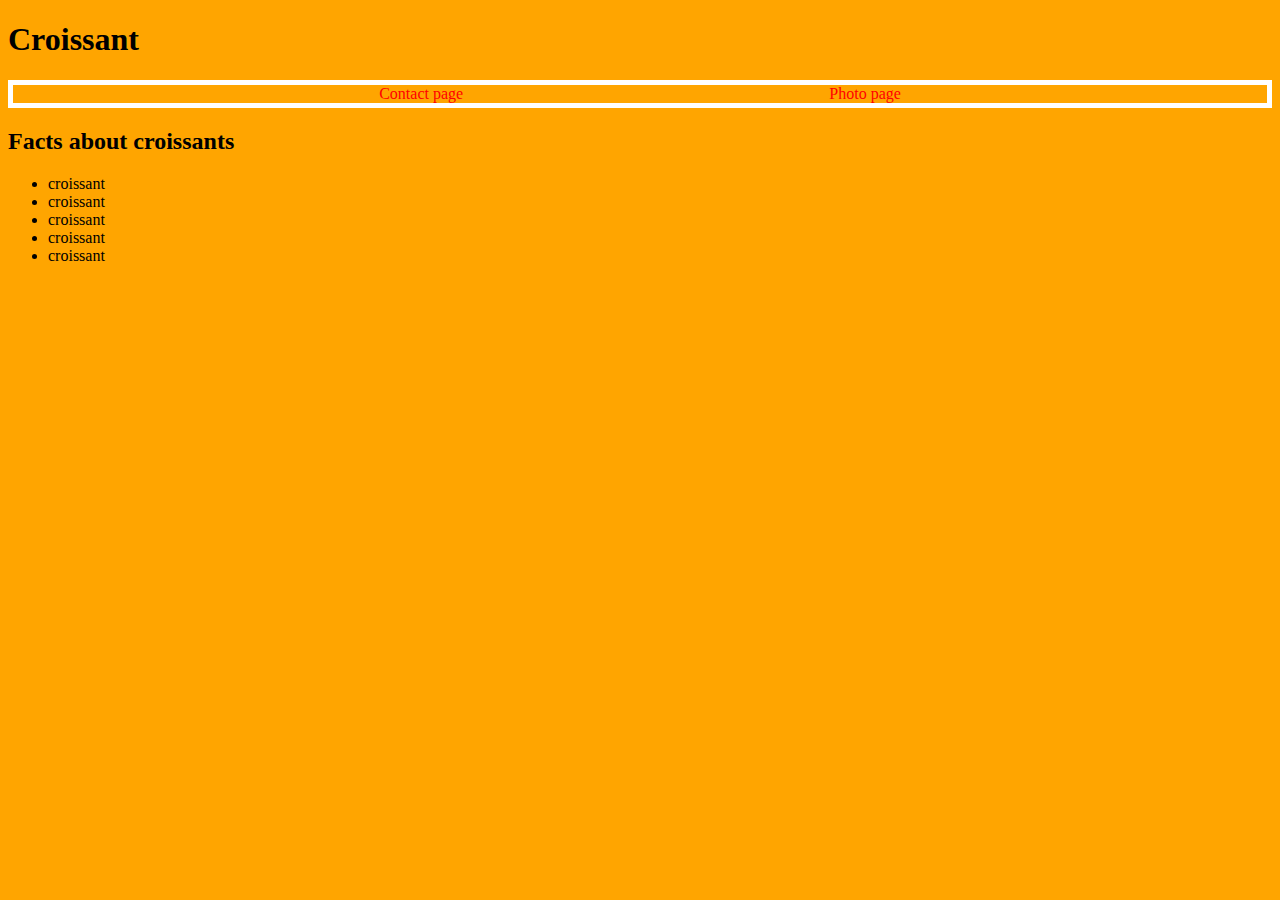
<file: index.html>
<!DOCTYPE html>
<html lang="en">
<head>
    <meta charset="UTF-8">
    <meta http-equiv="X-UA-Compatible" content="IE=edge">
    <meta name="viewport" content="width=device-width, initial-scale=1.0">
    <title>About Croissant - Kira</title>
    <link rel="stylesheet" href="style.css" />
<meta name="description"  content="This page is about croissants" />
</head>
<body>
    <h1> Croissant </h1>
    <div class="links">
        <a href="contact.html" title="Croissant contact" class="homepage-link">Contact page</a>
        <a href="photo.html" title="Croissant Photo" class="homepage-link">Photo page</a>
</div>
<h2>Facts about croissants</h2>
<p>
        <ul>
            <li>
                croissant
            </li>
            <li>
                croissant
            </li>
            <li>
                croissant
            </li>
            <li>
                croissant
            </li>
            <li>
                croissant
            </li>
        </ul>
    </p>
        
</body>
</html>
</file>
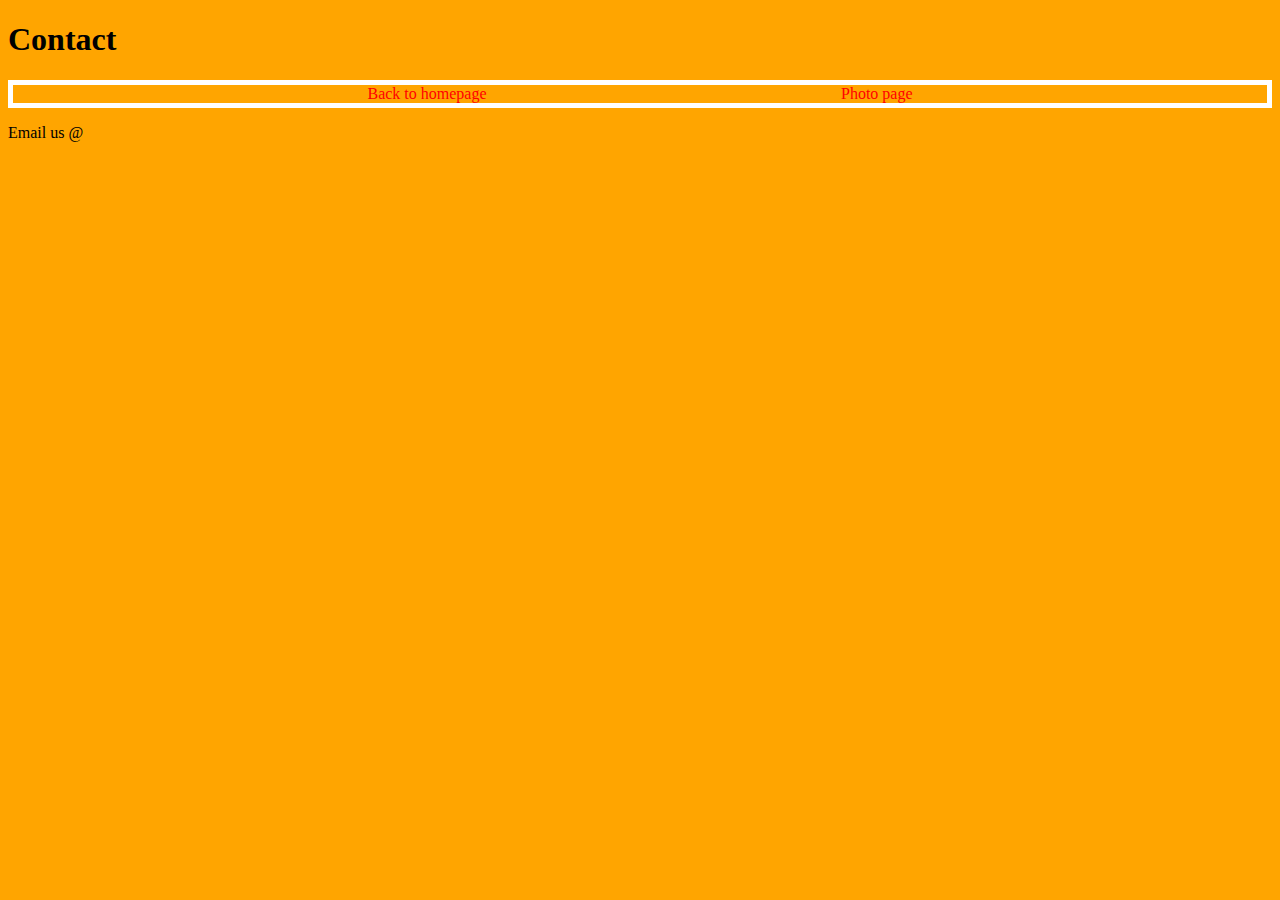
<file: contact.html>
<!DOCTYPE html>
<html lang="en">
<head>
    <meta charset="UTF-8">
    <meta http-equiv="X-UA-Compatible" content="IE=edge">
    <meta name="viewport" content="width=device-width, initial-scale=1.0">
    <title>Contact</title>
    <link rel="stylesheet" href="style.css" />
</head>
<body>
    <h1>Contact</h1>
    <div class="links">
    
    <a href="index.html" title="Croissant homepage" class="homepage-link">Back to homepage</a>
    <a href="photo.html" title="Croissant Photo" class="homepage-link">Photo page</a>
    </div>

    <p>Email us @</p>
</body>
</html>
</file>
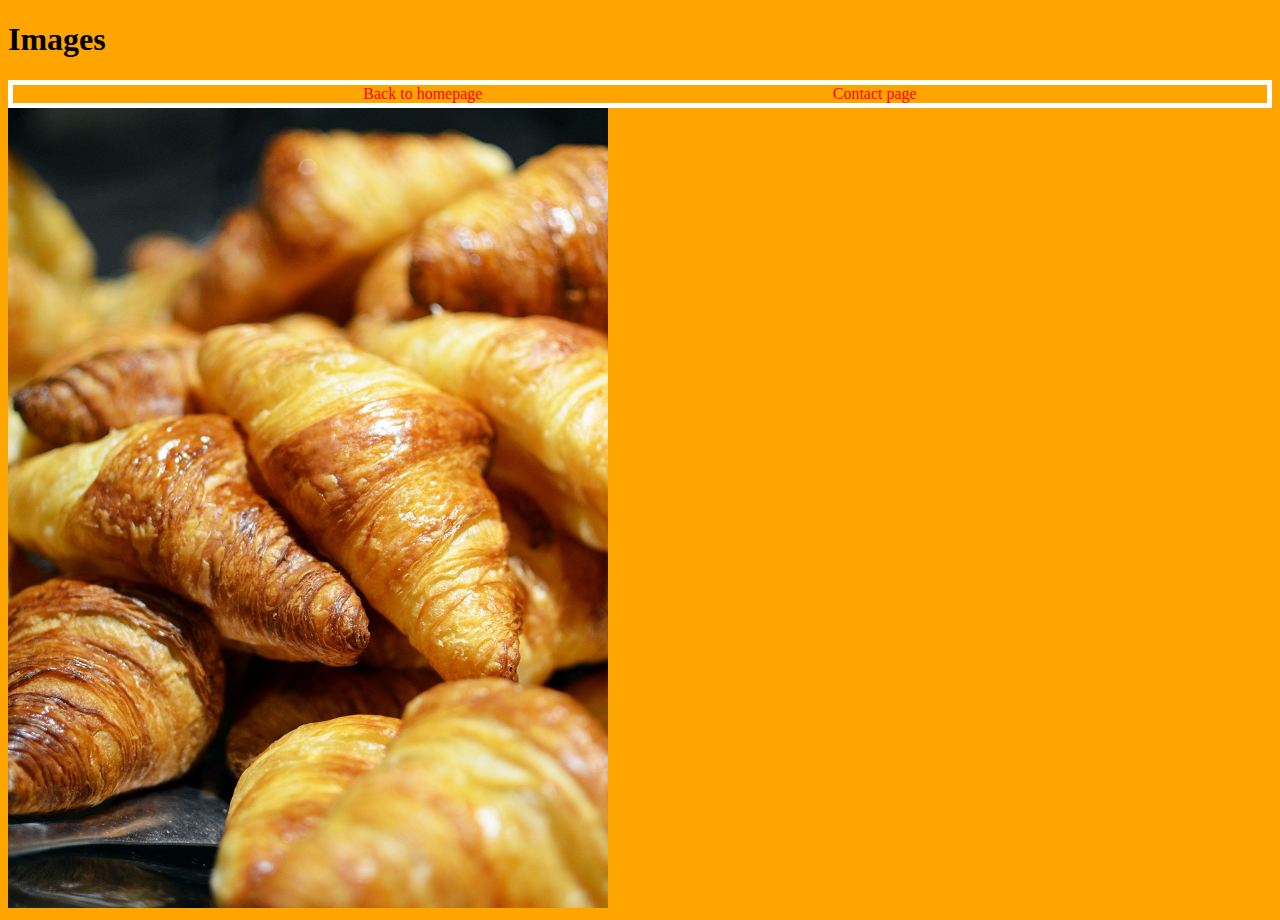
<file: photo.html>
<!DOCTYPE html>
<html lang="en">
  <head>
    <meta charset="UTF-8" />
    <meta http-equiv="X-UA-Compatible" content="IE=edge" />
    <meta name="viewport" content="width=device-width, initial-scale=1.0" />
    <title>Homepage</title>
    <link rel="stylesheet" href="style.css" />
  </head>
  <body>
    <h1>Images</h1>
    <div class="links">
    <a href="index.html" title="Croissant Homepage" class="homepage-link">Back to homepage</a>
    <a href="contact.html" title="Croissant contact" class="homepage-link">Contact page</a></div>
    <img src="croissant.jpg" class="img" alt="Croissants" width="600"/>
  </body>
</html>
</file>
<file: style.css>
body {
  background: orange;
}

.links {
  border: 5px solid white;
  display: flex;
  justify-content: space-evenly;
  color: white;
}
a {
  text-decoration: none;
  color: red;
}
</file>
